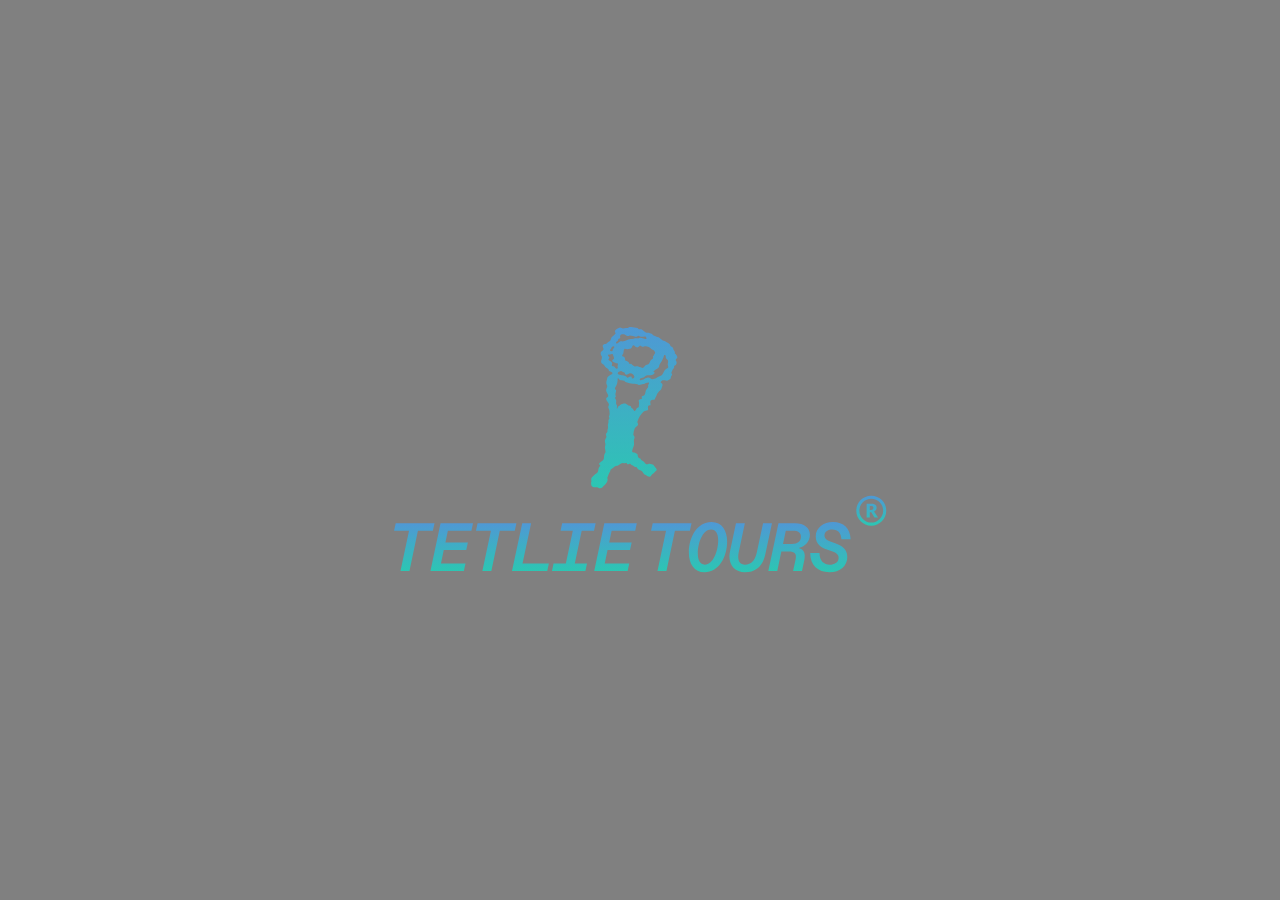
<file: index.html>
<html lang="en">
<head>
    <meta charset="UTF-8">
    <meta http-equiv="X-UA-Compatible" content="IE=edge">
    <meta name="viewport" content="width=device-width, initial-scale=1.0">
    <link rel="stylesheet" href="style.css">
    <title>TETLIE TOURS</title>
    <link rel="apple-touch-icon" sizes="180x180" href="/apple-touch-icon.png">
    <link rel="icon" type="image/png" sizes="32x32" href="/favicon-32x32.png">
    <link rel="icon" type="image/png" sizes="16x16" href="/favicon-16x16.png">
    <link rel="manifest" href="/site.webmanifest">

    <!-- HTML Meta Tags -->
    <title>TETLIE TOURS</title>
    <meta name="description" content="undefined">

    <!-- Facebook Meta Tags -->
    <meta property="og:url" content="https://www.tetlie.tours/">
    <meta property="og:type" content="website">
    <meta property="og:title" content="TETLIE TOURS">
    <meta property="og:description" content="undefined">
    <meta property="og:image" content="https://www.tetlie.tours/opengraph.png">

    <!-- ipohone stuff -->
    <meta name="theme-color" content="#3CACFB" />
    <meta name="apple-mobile-web-app-capable" content="yes" />
    <meta name="apple-mobile-web-app-status-bar-style" content="black" />
    <meta name="viewport" content="width=device-width, initial-scale=1.0, user-scalable=no" />
    <meta name="viewport" content="width=device-width, initial-scale=1, minimum-scale=1.0, maximum-scale=1.0, minimal-ui" />

    <!-- Twitter Meta Tags -->
    <meta name="twitter:card" content="summary_large_image">
    <meta property="twitter:domain" content="tetlie.tours">
    <meta property="twitter:url" content="https://www.tetlie.tours/">
    <meta name="twitter:title" content="TETLIE TOURS">
    <meta name="twitter:description" content="undefined">
    <meta name="twitter:image" content="https://www.tetlie.tours/opengraph.png">

    <!-- Meta Tags Generated via https://www.opengraph.xyz -->
        

</head>
<body>

    <div class="wrapper">


    <svg width="493" height="246" viewBox="0 0 493 246" fill="none" xmlns="http://www.w3.org/2000/svg">
        

        <defs>  
            <linearGradient id="logo-gradient" x1="50%" y1="0%" x2="50%" y2="100%" > 
                
                <stop offset="0%" stop-color="#7A5FFF">
                    <animate attributeName="stop-color" values="#7A5FFF; #01FF89; #7A5FFF" dur="4s" repeatCount="indefinite"></animate>
                </stop>
    
                <stop offset="100%" stop-color="#01FF89">
                    <animate attributeName="stop-color" values="#01FF89; #7A5FFF; #01FF89" dur="4s" repeatCount="indefinite"></animate>
                </stop>
    
            </linearGradient> 
    
        </defs>

        <path d="M15.4417 244L23.9091 203.78H38.8637L40.5026 196.2H1.71628L0.0774231 203.78H15.032L6.49628 244H15.4417Z" fill="url('#logo-gradient')"/>
        <path d="M69.8388 244L71.4776 236.42H46.963L49.7628 223.105H72.2288L73.8676 215.457H51.4016L53.8599 203.78H77.4185L78.989 196.2H46.5533L36.447 244H69.8388Z" fill="url('#logo-gradient')"/>
        <path d="M97.3312 244L105.799 203.78H120.753L122.392 196.2H83.6058L81.9669 203.78H96.9215L88.3858 244H97.3312Z" fill="url('#logo-gradient')"/>
        <path d="M153.231 244L154.869 236.42H128.511L137.115 196.2H128.238L117.995 244H153.231Z" fill="url('#logo-gradient')"/>
        <path d="M201.618 196.2H168.158L166.588 203.78H178.811L171.846 236.42H159.554L157.984 244H191.376L193.014 236.42H180.791L187.688 203.78H199.98L201.618 196.2Z" fill="url('#logo-gradient')"/>
        <path d="M233.618 244L235.257 236.42H210.742L213.542 223.105H236.008L237.647 215.457H215.181L217.639 203.78H241.198L242.768 196.2H210.332L200.226 244H233.618Z" fill="url('#logo-gradient')"/>
        <path d="M272.442 244L280.909 203.78H295.864L297.503 196.2H258.716L257.077 203.78H272.032L263.496 244H272.442Z" fill="url('#logo-gradient')"/>
        <path d="M310.723 245.229C324.449 245.229 333.121 230.479 333.121 214.501C333.121 203.78 328.204 194.971 317.415 194.971C303.485 194.971 294.881 209.584 294.881 225.631C294.881 236.42 300.002 245.229 310.723 245.229ZM310.792 237.649C306.148 237.649 303.826 233.211 303.826 226.587C303.826 216.208 308.47 202.551 317.142 202.551C321.99 202.551 324.176 206.853 324.176 213.203C324.176 223.446 319.396 237.649 310.792 237.649Z" fill="url('#logo-gradient')"/>
        <path d="M350.849 245.229C362.116 245.229 368.944 238.401 371.266 227.475L377.958 196.2H369.081L362.799 225.563C361.023 233.689 357.268 237.649 350.985 237.649C345.044 237.649 343.132 232.665 344.771 225.017L350.849 196.2H341.972L336.031 224.197C333.368 236.967 340.06 245.229 350.849 245.229Z" fill="url('#logo-gradient')"/>
        <path d="M383.258 244L387.355 224.607H394.935C400.466 224.607 402.856 226.519 401.627 232.323L399.1 244H407.977L410.435 232.46C411.596 226.86 410.162 222.422 404.631 221.056C411.528 219.281 415.898 214.227 415.898 207.74C415.898 200.707 410.094 196.2 401.08 196.2H384.487L374.312 244H383.258ZM391.793 203.78H399.237C404.085 203.78 406.953 205.692 406.953 209.721C406.953 214.023 403.743 216.959 398.007 216.959H388.994L391.793 203.78Z" fill="url('#logo-gradient')"/>
        <path d="M435.265 245.229C446.327 245.229 453.292 238.674 453.292 229.933C453.292 221.875 447.693 218.803 441.206 216.276L436.972 214.705C433.694 213.408 430.485 212.111 430.485 208.423C430.485 204.531 434.445 202.551 438.338 202.551C444.142 202.551 447.146 206.306 447.42 212.179H456.638C456.297 201.458 449.605 194.971 438.952 194.971C429.46 194.971 421.744 200.912 421.744 209.379C421.744 217.232 427.275 220.373 433.694 222.763L438.611 224.607C442.298 226.041 444.62 227.475 444.62 230.889C444.62 235.533 440.045 237.649 435.743 237.649C430.212 237.649 425.5 234.235 425.5 226.041H416.213C416.213 238.196 424.066 245.229 435.265 245.229Z" fill="url('#logo-gradient')"/>
        <path d="M472.643 190.611V176.69H477.065C478.332 176.69 479.38 176.839 480.209 177.139C481.038 177.415 481.648 177.864 482.039 178.486C482.431 179.085 482.627 179.845 482.627 180.766C482.627 181.595 482.396 182.32 481.936 182.942C481.498 183.564 480.865 184.071 480.036 184.462L484.043 190.611H480.45L477.307 185.291H475.787V190.611H472.643ZM475.787 182.942H476.996C477.756 182.942 478.343 182.781 478.758 182.459C479.195 182.113 479.414 181.583 479.414 180.87C479.414 180.225 479.207 179.764 478.792 179.488C478.401 179.211 477.79 179.073 476.961 179.073H475.787V182.942ZM477.272 198.625C475.2 198.625 473.254 198.234 471.434 197.451C469.638 196.691 468.049 195.632 466.667 194.273C465.308 192.891 464.237 191.302 463.454 189.506C462.695 187.686 462.315 185.74 462.315 183.668C462.315 181.595 462.695 179.66 463.454 177.864C464.237 176.045 465.308 174.456 466.667 173.097C468.049 171.715 469.638 170.644 471.434 169.884C473.254 169.101 475.2 168.71 477.272 168.71C479.345 168.71 481.279 169.101 483.076 169.884C484.895 170.644 486.484 171.715 487.843 173.097C489.225 174.456 490.296 176.045 491.056 177.864C491.839 179.66 492.23 181.595 492.23 183.668C492.23 185.74 491.839 187.686 491.056 189.506C490.296 191.302 489.225 192.891 487.843 194.273C486.484 195.632 484.895 196.691 483.076 197.451C481.279 198.234 479.345 198.625 477.272 198.625ZM477.272 195.551C478.93 195.551 480.473 195.252 481.901 194.653C483.329 194.031 484.584 193.179 485.667 192.096C486.772 190.991 487.624 189.724 488.223 188.297C488.845 186.846 489.156 185.303 489.156 183.668C489.156 182.009 488.845 180.466 488.223 179.039C487.624 177.611 486.772 176.356 485.667 175.273C484.584 174.168 483.318 173.316 481.867 172.717C480.439 172.095 478.907 171.784 477.272 171.784C475.614 171.784 474.071 172.095 472.643 172.717C471.215 173.316 469.949 174.168 468.843 175.273C467.761 176.356 466.909 177.622 466.287 179.073C465.688 180.501 465.389 182.033 465.389 183.668C465.389 185.326 465.688 186.869 466.287 188.297C466.909 189.724 467.761 190.991 468.843 192.096C469.949 193.179 471.215 194.031 472.643 194.653C474.094 195.252 475.637 195.551 477.272 195.551Z" fill="url('#logo-gradient')"/>
        <path fill-rule="evenodd" clip-rule="evenodd" d="M243.537 0.955239C243.986 1.86911 244.734 2.17459 245.746 2.37077C247.747 1.86911 247.887 2.5336 249.179 3.55355C250.102 4.28141 251.507 5.66686 252.687 5.83951C253.422 5.78958 254.159 5.73998 254.894 5.68678C255.579 5.78303 256.008 6.38455 256.758 6.48087C258.057 6.65025 258.656 7.80991 259.626 8.52432C261.352 8.90326 262.716 10.1259 264.519 10.262C265.639 11.2656 266.825 11.7108 267.83 12.6811C269.26 14.0565 270.122 13.4752 271.538 14.4387C273.634 15.8741 275.814 16.1235 276.508 18.9375C277.289 20.1008 278.869 19.6255 279.138 21.3201C279.419 23.0842 280.177 23.6191 280.926 25.0911C281.021 26.5334 280.127 25.719 281.529 26.8921C282.439 27.6565 283.589 29.3808 283.29 30.6135C282.984 31.8795 280.933 32.2317 282.065 33.9396C282.486 34.4816 282.703 35.1538 282.678 35.8392C282.654 36.5246 282.39 37.1798 281.933 37.6907C281.375 38.3621 279.522 38.8605 280.11 39.8638C280.64 40.7711 278.577 42.1598 278.396 43.2297C278.268 43.9706 276.798 45.8813 277.627 46.5823C278.796 47.5759 277.547 48.3366 277.062 49.4796C276.369 51.1145 277.234 51.9154 275.326 52.4702C274.869 52.5966 273.987 53.467 273.644 53.5864C272.497 53.982 269.149 52.9853 268.587 53.3241C268.019 53.6596 265.75 55.1417 266.986 55.8562C268.547 56.7599 268.908 57.7965 268.139 59.5974C267.752 60.5045 267.618 61.0195 267.274 61.9532C266.798 63.2392 265.884 63.2989 265.095 64.3322C263.964 65.8107 263.424 66.1166 262.759 67.974C262.211 69.5188 261.165 70.7982 260.732 72.4164C259.544 72.8681 257.865 72.5858 256.89 73.516C255.662 74.6824 256.689 76.832 256.631 78.2543C253.813 77.7027 253.657 79.7263 254.076 81.8064C254.511 83.9758 251.12 83.1586 249.668 84.5773C246.79 87.313 244.649 90.7315 243.445 94.5156C242.936 96.0869 244.687 96.4922 243.772 98.2168C243.046 99.5856 241.323 99.9316 240.721 101.447C239.979 103.052 239.558 104.787 239.484 106.554C239.444 107.993 239.077 107.66 239.706 108.387C240.109 108.791 240.384 109.305 240.497 109.864C240.61 110.423 240.556 111.003 240.341 111.531C239.416 113.325 240.206 115.558 239.996 117.488C239.75 119.715 238.904 120.825 238.359 122.974C237.758 125.367 238.617 125.104 240.383 125.579C241.492 125.98 242.551 126.509 243.537 127.154C243.515 128.253 243.752 129.34 244.227 130.331C245.232 132.046 246.63 130.852 247.054 132.839C247.149 133.288 249.728 134.451 250.312 135.258C251.279 136.581 252.433 137.856 253.995 137.166C255.522 136.491 256.738 137.003 258.322 137.527C259.179 137.687 259.868 137.834 259.626 138.358C260.001 139.185 260.812 139.711 261.364 140.405C262.114 141.355 263.518 142.688 262.158 143.748C260.885 144.738 259.736 146.289 258.908 146.645C257.137 147.406 257.167 150.383 254.268 149.502C252.768 149.047 251.748 147.588 250.163 147.346C248.89 145.618 248.265 143.708 246.069 143.352C244.227 143.05 243.361 141.518 242.431 140.09C240.396 140.129 239.477 138.063 237.542 137.883C235.814 135.743 235.769 137.039 233.441 137.249C232.888 136.826 232.911 135.923 232.177 135.677C231.824 135.937 231.418 136.116 230.988 136.202C230.558 136.287 230.114 136.277 229.688 136.172C227.554 135.67 225.432 137.826 223.503 138.827C221.462 138.561 220.22 139.807 218.858 141.093C217.403 142.458 216.245 142.073 216.245 144.193C214.859 146.256 214.199 148.705 213.25 150.974C214.913 154.214 210.844 158.085 208.541 160.142C207.347 161.205 205.853 161.73 204.411 160.776C202.82 159.72 200.946 160.531 199.057 159.996C196.944 159.394 197.445 157.77 197 156.025C198.116 153.892 196.286 151.885 198.015 150.2C199.485 148.775 200.572 147.496 202.366 146.482C204.989 144.994 203.765 143.312 204.822 140.84C205.173 140.028 205.678 139.292 206.308 138.67C206.136 137.86 205.087 137.923 205.046 137.096C204.973 135.6 208.134 134.288 208.99 133.308C210.613 131.447 209.548 129.327 210.464 127.171C210.977 125.958 211.625 125.845 211.525 124.416C211.397 123.383 211.21 122.358 210.964 121.346C210.615 119.466 211.786 118.073 211.26 116.249C210.492 113.591 211.032 112.777 212.239 110.551C213.2 108.777 210.736 107.886 212.596 106.072C214.14 104.57 213.01 103.686 213.774 101.876C214.501 100.161 213.518 98.632 214.029 97.0673C214.417 96.1872 214.555 95.2167 214.427 94.2631C214.192 92.7512 215.06 92.4653 215.458 91.1862C215.41 90.5449 214.83 90.0697 214.825 89.4551C215.353 88.744 215.63 87.8782 215.615 86.9929C215.635 85.0192 215.531 83.0156 214.59 81.2844C213.542 79.3575 215.841 78.3007 214.535 76.2109C213.818 75.061 210.849 71.9477 212.729 70.7515C216.576 68.2961 211.859 66.2393 212.144 62.9533C212.289 61.262 213.904 60.0126 212.994 58.2384C211.593 55.504 212.735 54.3609 213.137 51.5531C213.412 49.6425 214.76 49.0478 216.241 48.071C217.556 47.207 219.868 46.2968 217.383 45.0242C216.13 44.3861 214.439 44.2431 214.667 42.4422C213.245 41.1497 211.218 40.4421 210.379 38.588C209.616 36.9035 207.142 37.0164 207.096 34.5542C207.071 33.1919 208.629 30.4575 207.596 29.1082C206.97 28.2942 206.377 26.6065 206.768 25.4635C207.407 23.6061 210.438 23.4863 209.35 21.2036C208.387 19.1836 208.17 18.1999 210.563 17.1003C211.152 16.8311 211.814 16.9606 212.302 16.7279C213.331 16.2364 213.667 15.0533 214.856 14.7543C217.123 14.1828 216.698 11.1194 218.104 9.85664C219.189 8.98826 220.208 8.03976 221.151 7.01909C222.357 5.55396 220.89 5.83951 220.897 4.36757C220.9 2.63313 223.602 1.72286 224.789 0.988527C225.49 0.563273 225.774 0.260675 226.682 0.642883C228.33 1.33417 228.781 1.72286 230.722 1.34721C231.811 1.04155 232.942 0.909275 234.073 0.955239C234.762 -0.0647158 236.008 -0.0716005 237.099 0.0580078C239.489 0.337077 241.245 0.69609 243.537 0.955239ZM232.652 8.84323C230.97 6.21845 224.585 6.53408 226.343 10.4216C226.137 11.1892 225.401 11.4882 224.763 11.7973C223.714 12.3054 224.455 12.578 223.972 13.4318C223.472 14.3192 221.992 14.5882 221.965 15.751C221.932 17.489 224.449 15.6913 225.01 15.1962C226.711 13.6877 227.625 14.6681 229.609 14.3721C231.297 14.1231 232.755 13.1328 234.345 12.5845C236.1 11.9732 237.841 12.2225 239.612 11.7673C241.088 11.3141 242.653 11.2308 244.169 11.5248C245.119 10.3054 247.269 10.7473 248.585 11.2124C251.16 12.1129 253.638 13.1726 251.899 9.78712C250.916 8.99269 248.07 9.92321 246.78 9.76687C245.441 9.60758 244.588 8.01585 243.526 9.35826C242.55 10.5844 239.226 8.79357 237.982 8.72051C236.684 8.6405 236.243 8.04259 235.149 8.70059C234.77 8.90767 234.349 9.02788 233.917 9.05254C233.485 9.07721 233.053 9.00572 232.652 8.84323ZM242.747 20.3563C241.049 20.0906 239.492 16.4224 238.223 19.4627C237.764 20.5626 237.268 21.9148 235.822 21.7885C234.883 21.7055 234.176 22.2669 233.284 22.2503C232.32 22.2337 231.627 21.4595 230.601 21.7787C229.357 22.8583 229.718 24.9217 229.34 26.3539C228.956 27.7991 226.88 28.9754 229.126 29.6167C231.045 30.1618 231.054 31.5042 231.232 33.451C233.025 33.9064 235.491 35.0327 235.491 37.0794C236.114 37.146 236.801 36.2687 237.385 37.0164C238.125 37.9633 238.449 37.9766 239.436 38.6578C240.666 39.5051 240.598 39.6679 242.067 39.2061C242.812 38.9701 245.187 39.761 245.983 40.0201C246.853 40.3057 247.55 40.9206 248.489 41.0303C250.013 41.213 250.442 38.6412 252.004 38.0298C253.207 37.5579 254.62 37.4417 255.325 36.2057C256.194 34.674 256.264 33.2484 257.998 32.3612C259.313 31.6902 259.247 30.8893 258.838 29.507C259.947 28.8625 260.014 27.3807 260.872 26.4899C261.723 25.6162 260.679 24.7856 260.365 23.9648C259.755 22.39 258.426 23.0711 257.308 21.9047C255.074 19.5723 252.266 18.6386 249.405 19.7153C248.261 20.1504 247.103 18.981 246.22 18.4659C245.119 19.117 244.207 20.589 242.747 20.3563ZM217.192 21.4628C215.8 22.5228 215.15 24.1309 217.355 24.1707C219.679 24.2141 217.923 22.9546 219.185 21.7986C222.766 18.5155 217.403 18.4026 217.192 21.4628ZM213.879 27.7694C213.751 29.5338 216.581 29.7032 214.798 31.6735C213.005 33.6606 217.954 33.6606 218.139 36.2886C218.195 37.0794 217.659 37.8072 217.846 38.6013C218.122 39.761 219.325 38.9303 220.147 39.5416C221.538 40.5815 222.172 43.1501 224.132 40.8641C222.527 39.7708 224.802 37.581 223.503 36.2886C222.981 36.2057 222.448 36.2057 221.925 36.2886C221.642 35.9592 221.279 35.7086 220.87 35.5611C220.094 35.2155 218.92 34.973 218.446 34.1822C217.777 33.0656 219.24 32.544 219.874 32.0323C220.001 31.5238 220.024 30.9947 219.94 30.4773C219.857 29.9598 219.669 29.4647 219.388 29.022C218.808 27.9453 219.446 26.8222 217.961 26.9554C216.571 27.0814 215.281 27.7162 213.879 27.7694ZM270.197 27.9323C269.395 31.1058 267.966 34.087 265.996 36.7008C264.718 38.4153 265.788 39.8739 263.879 41.213C262.308 42.3195 260.324 43.0669 259.313 44.8081C259.681 45.3695 260.551 45.1603 260.892 45.7582C259.967 46.5925 259.008 47.8184 257.736 48.1209C256.039 48.5262 254.16 48.0942 252.376 48.4564C250.797 48.772 250.824 50.294 249.209 50.6027C248.203 50.7988 246.801 51.0182 246.098 51.8553C244.983 53.1945 246.598 53.4935 247.611 52.9653C247.825 52.8304 248.069 52.7499 248.321 52.7308C248.573 52.7117 248.826 52.7546 249.058 52.8557C249.886 52.3537 250.606 51.6993 251.437 51.2075C252.014 50.8925 252.65 50.7 253.304 50.6423C253.959 50.5845 254.618 50.6627 255.241 50.8719C256.459 51.1742 257.031 52.294 258.371 52.2277C259.623 52.1677 261.45 51.8191 262.417 51.0515C263.879 49.8918 265.124 49.5628 266.727 48.7554C269.886 47.1607 269.411 43.1432 272.425 41.6748C274.895 40.4685 274.289 40.0599 273.789 37.6708C273.437 35.9961 274.543 35.3218 273.933 33.6074C273.512 32.4246 272.247 32.2882 271.88 30.7897C271.508 29.2812 272.412 27.7227 270.197 27.9323ZM227.288 44.0206C225.653 44.5855 223.939 44.3593 223.661 46.5425C223.879 47.4528 227.179 48.3435 228.001 48.2635C229.65 48.1043 232.29 49.2005 233.076 50.3801C233.944 51.6827 236.048 48.4199 237.701 50.0113C238.03 50.4268 237.382 50.822 237.701 51.2774C238.859 51.7692 240.582 50.8951 240.301 49.6226C239.857 47.5892 238.379 46.5092 236.076 46.3532C234.619 46.2533 232.3 49.1108 231.122 47.0243C230.438 45.8114 231.1 45.692 229.66 45.3199C228.753 45.0839 228.152 44.3463 227.288 44.0206ZM223.661 51.7493C223.642 54.673 223.224 57.2749 221.649 59.7701C220.724 61.2319 220.545 61.9731 221.9 62.9732C222.56 63.4618 221.334 66.5715 221.415 67.5484C221.455 68.2003 221.629 68.837 221.925 69.4192C221.609 69.8944 221.295 70.3628 220.98 70.838C221.118 72.2137 222.495 72.8649 222.221 74.4197C222.029 75.116 221.996 75.8468 222.126 76.5575C222.256 77.2682 222.545 77.9403 222.972 78.5233C223.508 79.4173 222.2 81.1849 223.187 81.5668C223.428 81.3186 223.61 81.019 223.72 80.6905C223.829 80.3621 223.863 80.0132 223.818 79.6699C224.711 79.2796 225.531 78.7414 226.244 78.0781C227.858 76.8866 229.878 76.3825 231.862 76.676C232.999 76.8885 233.678 78.5798 235.725 78.8657C236.764 79.0086 237.148 79.6598 237.385 80.9356C238.692 81.2381 239.246 82.4209 239.957 83.4112C241.338 85.3284 242.087 81.8795 242.964 81.0554C243.667 80.3908 244.87 80.5403 244.823 79.364C244.772 78.1049 245.092 77.0915 245.114 75.8851C245.129 75.0679 244.483 74.174 244.8 73.3632C245.275 72.1337 246.98 72.1902 247.955 71.6256C248.088 70.8681 247.412 70.1435 247.797 69.4192C248.661 68.3461 249.949 69.0005 250.645 67.7214C251.105 66.8395 251.396 65.8794 251.504 64.8904C251.678 63.4452 252.173 62.9598 252.991 61.7571C253.507 60.9996 254.476 60.0195 254.153 59.039C253.786 57.926 255.152 57.0121 255.054 55.8525C253.927 54.9455 251.14 56.5007 250.163 57.1153C248.116 56.4971 246.845 58.0256 244.641 57.9029C243.573 56.8793 240.347 57.1121 238.907 56.7729C236.621 56.2347 234.505 56.1717 232.25 55.2514C231.348 54.8825 230.748 54.753 230.601 53.6465C229.331 53.8058 228.537 53.1348 227.361 53.3106C224.891 53.6697 225.574 51.2774 223.661 51.2774V51.7493Z" fill="url('#logo-gradient')"/>
        </svg>
        
    </div>
</body>
</html>
</file>
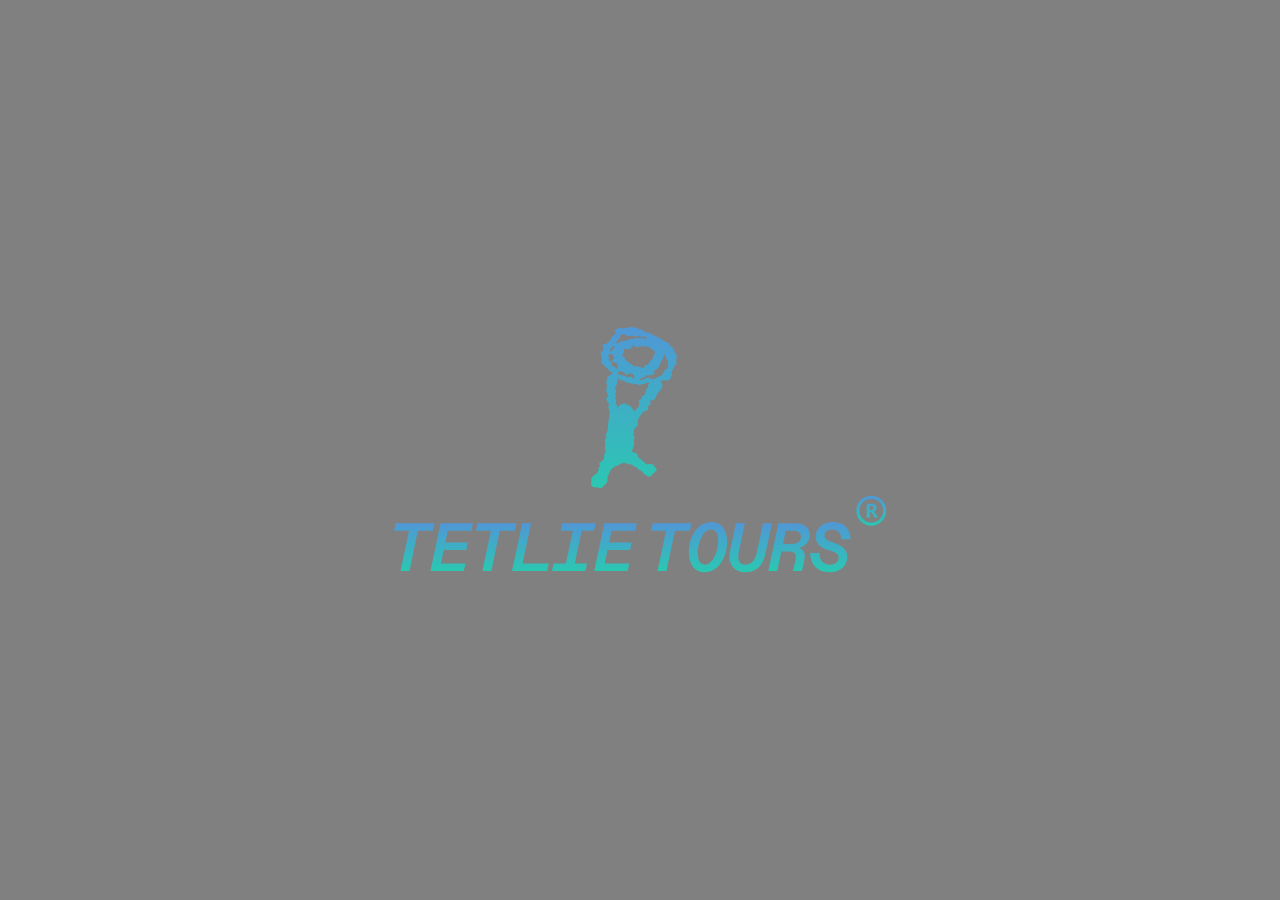
<file: andre.html>
<html lang="en">
<head>
    <meta charset="UTF-8">
    <meta http-equiv="X-UA-Compatible" content="IE=edge">
    <meta name="viewport" content="width=device-width, initial-scale=1.0">
    <link rel="stylesheet" href="style.css">
    <title>TETLIE TOURS</title>
    <link rel="apple-touch-icon" sizes="180x180" href="/apple-touch-icon.png">
<link rel="icon" type="image/png" sizes="32x32" href="/favicon-32x32.png">
<link rel="icon" type="image/png" sizes="16x16" href="/favicon-16x16.png">
<link rel="manifest" href="/site.webmanifest">

  <!-- HTML Meta Tags -->
  <title>TETLIE TOURS</title>
  <meta name="description" content="undefined">

  <!-- Facebook Meta Tags -->
  <meta property="og:url" content="https://www.tetlie.tours/">
  <meta property="og:type" content="website">
  <meta property="og:title" content="TETLIE TOURS">
  <meta property="og:description" content="undefined">
  <meta property="og:image" content="https://www.tetlie.tours/opengraph.png">

  <!-- ipohone stuff -->
  <meta name="theme-color" content="#3CACFB" />
  <meta name="apple-mobile-web-app-capable" content="yes" />
  <meta name="apple-mobile-web-app-status-bar-style" content="black" />
  <meta name="viewport" content="width=device-width, initial-scale=1.0, user-scalable=no" />
  <meta name="viewport" content="width=device-width, initial-scale=1, minimum-scale=1.0, maximum-scale=1.0, minimal-ui" />

  <!-- Twitter Meta Tags -->
  <meta name="twitter:card" content="summary_large_image">
  <meta property="twitter:domain" content="tetlie.tours">
  <meta property="twitter:url" content="https://www.tetlie.tours/">
  <meta name="twitter:title" content="TETLIE TOURS">
  <meta name="twitter:description" content="undefined">
  <meta name="twitter:image" content="https://www.tetlie.tours/opengraph.png">

  <!-- Meta Tags Generated via https://www.opengraph.xyz -->
        

</head>
<body>

    <div class="wrapper">


    <svg width="493" height="246" viewBox="0 0 493 246" fill="none" xmlns="http://www.w3.org/2000/svg">
        

        <defs>  
            <linearGradient id="logo-gradient" x1="50%" y1="0%" x2="50%" y2="100%" > 
                
                <stop offset="0%" stop-color="#7A5FFF">
                    <animate attributeName="stop-color" values="#7A5FFF; #01FF89; #7A5FFF" dur="4s" repeatCount="indefinite"></animate>
                </stop>
    
                <stop offset="100%" stop-color="#01FF89">
                    <animate attributeName="stop-color" values="#01FF89; #7A5FFF; #01FF89" dur="4s" repeatCount="indefinite"></animate>
                </stop>
    
            </linearGradient> 
    
        </defs>

        <path d="M15.4417 244L23.9091 203.78H38.8637L40.5026 196.2H1.71628L0.0774231 203.78H15.032L6.49628 244H15.4417Z" fill="url('#logo-gradient')"/>
        <path d="M69.8388 244L71.4776 236.42H46.963L49.7628 223.105H72.2288L73.8676 215.457H51.4016L53.8599 203.78H77.4185L78.989 196.2H46.5533L36.447 244H69.8388Z" fill="url('#logo-gradient')"/>
        <path d="M97.3312 244L105.799 203.78H120.753L122.392 196.2H83.6058L81.9669 203.78H96.9215L88.3858 244H97.3312Z" fill="url('#logo-gradient')"/>
        <path d="M153.231 244L154.869 236.42H128.511L137.115 196.2H128.238L117.995 244H153.231Z" fill="url('#logo-gradient')"/>
        <path d="M201.618 196.2H168.158L166.588 203.78H178.811L171.846 236.42H159.554L157.984 244H191.376L193.014 236.42H180.791L187.688 203.78H199.98L201.618 196.2Z" fill="url('#logo-gradient')"/>
        <path d="M233.618 244L235.257 236.42H210.742L213.542 223.105H236.008L237.647 215.457H215.181L217.639 203.78H241.198L242.768 196.2H210.332L200.226 244H233.618Z" fill="url('#logo-gradient')"/>
        <path d="M272.442 244L280.909 203.78H295.864L297.503 196.2H258.716L257.077 203.78H272.032L263.496 244H272.442Z" fill="url('#logo-gradient')"/>
        <path d="M310.723 245.229C324.449 245.229 333.121 230.479 333.121 214.501C333.121 203.78 328.204 194.971 317.415 194.971C303.485 194.971 294.881 209.584 294.881 225.631C294.881 236.42 300.002 245.229 310.723 245.229ZM310.792 237.649C306.148 237.649 303.826 233.211 303.826 226.587C303.826 216.208 308.47 202.551 317.142 202.551C321.99 202.551 324.176 206.853 324.176 213.203C324.176 223.446 319.396 237.649 310.792 237.649Z" fill="url('#logo-gradient')"/>
        <path d="M350.849 245.229C362.116 245.229 368.944 238.401 371.266 227.475L377.958 196.2H369.081L362.799 225.563C361.023 233.689 357.268 237.649 350.985 237.649C345.044 237.649 343.132 232.665 344.771 225.017L350.849 196.2H341.972L336.031 224.197C333.368 236.967 340.06 245.229 350.849 245.229Z" fill="url('#logo-gradient')"/>
        <path d="M383.258 244L387.355 224.607H394.935C400.466 224.607 402.856 226.519 401.627 232.323L399.1 244H407.977L410.435 232.46C411.596 226.86 410.162 222.422 404.631 221.056C411.528 219.281 415.898 214.227 415.898 207.74C415.898 200.707 410.094 196.2 401.08 196.2H384.487L374.312 244H383.258ZM391.793 203.78H399.237C404.085 203.78 406.953 205.692 406.953 209.721C406.953 214.023 403.743 216.959 398.007 216.959H388.994L391.793 203.78Z" fill="url('#logo-gradient')"/>
        <path d="M435.265 245.229C446.327 245.229 453.292 238.674 453.292 229.933C453.292 221.875 447.693 218.803 441.206 216.276L436.972 214.705C433.694 213.408 430.485 212.111 430.485 208.423C430.485 204.531 434.445 202.551 438.338 202.551C444.142 202.551 447.146 206.306 447.42 212.179H456.638C456.297 201.458 449.605 194.971 438.952 194.971C429.46 194.971 421.744 200.912 421.744 209.379C421.744 217.232 427.275 220.373 433.694 222.763L438.611 224.607C442.298 226.041 444.62 227.475 444.62 230.889C444.62 235.533 440.045 237.649 435.743 237.649C430.212 237.649 425.5 234.235 425.5 226.041H416.213C416.213 238.196 424.066 245.229 435.265 245.229Z" fill="url('#logo-gradient')"/>
        <path d="M472.643 190.611V176.69H477.065C478.332 176.69 479.38 176.839 480.209 177.139C481.038 177.415 481.648 177.864 482.039 178.486C482.431 179.085 482.627 179.845 482.627 180.766C482.627 181.595 482.396 182.32 481.936 182.942C481.498 183.564 480.865 184.071 480.036 184.462L484.043 190.611H480.45L477.307 185.291H475.787V190.611H472.643ZM475.787 182.942H476.996C477.756 182.942 478.343 182.781 478.758 182.459C479.195 182.113 479.414 181.583 479.414 180.87C479.414 180.225 479.207 179.764 478.792 179.488C478.401 179.211 477.79 179.073 476.961 179.073H475.787V182.942ZM477.272 198.625C475.2 198.625 473.254 198.234 471.434 197.451C469.638 196.691 468.049 195.632 466.667 194.273C465.308 192.891 464.237 191.302 463.454 189.506C462.695 187.686 462.315 185.74 462.315 183.668C462.315 181.595 462.695 179.66 463.454 177.864C464.237 176.045 465.308 174.456 466.667 173.097C468.049 171.715 469.638 170.644 471.434 169.884C473.254 169.101 475.2 168.71 477.272 168.71C479.345 168.71 481.279 169.101 483.076 169.884C484.895 170.644 486.484 171.715 487.843 173.097C489.225 174.456 490.296 176.045 491.056 177.864C491.839 179.66 492.23 181.595 492.23 183.668C492.23 185.74 491.839 187.686 491.056 189.506C490.296 191.302 489.225 192.891 487.843 194.273C486.484 195.632 484.895 196.691 483.076 197.451C481.279 198.234 479.345 198.625 477.272 198.625ZM477.272 195.551C478.93 195.551 480.473 195.252 481.901 194.653C483.329 194.031 484.584 193.179 485.667 192.096C486.772 190.991 487.624 189.724 488.223 188.297C488.845 186.846 489.156 185.303 489.156 183.668C489.156 182.009 488.845 180.466 488.223 179.039C487.624 177.611 486.772 176.356 485.667 175.273C484.584 174.168 483.318 173.316 481.867 172.717C480.439 172.095 478.907 171.784 477.272 171.784C475.614 171.784 474.071 172.095 472.643 172.717C471.215 173.316 469.949 174.168 468.843 175.273C467.761 176.356 466.909 177.622 466.287 179.073C465.688 180.501 465.389 182.033 465.389 183.668C465.389 185.326 465.688 186.869 466.287 188.297C466.909 189.724 467.761 190.991 468.843 192.096C469.949 193.179 471.215 194.031 472.643 194.653C474.094 195.252 475.637 195.551 477.272 195.551Z" fill="url('#logo-gradient')"/>
        <path fill-rule="evenodd" clip-rule="evenodd" d="M243.537 0.955239C243.986 1.86911 244.734 2.17459 245.746 2.37077C247.747 1.86911 247.887 2.5336 249.179 3.55355C250.102 4.28141 251.507 5.66686 252.687 5.83951C253.422 5.78958 254.159 5.73998 254.894 5.68678C255.579 5.78303 256.008 6.38455 256.758 6.48087C258.057 6.65025 258.656 7.80991 259.626 8.52432C261.352 8.90326 262.716 10.1259 264.519 10.262C265.639 11.2656 266.825 11.7108 267.83 12.6811C269.26 14.0565 270.122 13.4752 271.538 14.4387C273.634 15.8741 275.814 16.1235 276.508 18.9375C277.289 20.1008 278.869 19.6255 279.138 21.3201C279.419 23.0842 280.177 23.6191 280.926 25.0911C281.021 26.5334 280.127 25.719 281.529 26.8921C282.439 27.6565 283.589 29.3808 283.29 30.6135C282.984 31.8795 280.933 32.2317 282.065 33.9396C282.486 34.4816 282.703 35.1538 282.678 35.8392C282.654 36.5246 282.39 37.1798 281.933 37.6907C281.375 38.3621 279.522 38.8605 280.11 39.8638C280.64 40.7711 278.577 42.1598 278.396 43.2297C278.268 43.9706 276.798 45.8813 277.627 46.5823C278.796 47.5759 277.547 48.3366 277.062 49.4796C276.369 51.1145 277.234 51.9154 275.326 52.4702C274.869 52.5966 273.987 53.467 273.644 53.5864C272.497 53.982 269.149 52.9853 268.587 53.3241C268.019 53.6596 265.75 55.1417 266.986 55.8562C268.547 56.7599 268.908 57.7965 268.139 59.5974C267.752 60.5045 267.618 61.0195 267.274 61.9532C266.798 63.2392 265.884 63.2989 265.095 64.3322C263.964 65.8107 263.424 66.1166 262.759 67.974C262.211 69.5188 261.165 70.7982 260.732 72.4164C259.544 72.8681 257.865 72.5858 256.89 73.516C255.662 74.6824 256.689 76.832 256.631 78.2543C253.813 77.7027 253.657 79.7263 254.076 81.8064C254.511 83.9758 251.12 83.1586 249.668 84.5773C246.79 87.313 244.649 90.7315 243.445 94.5156C242.936 96.0869 244.687 96.4922 243.772 98.2168C243.046 99.5856 241.323 99.9316 240.721 101.447C239.979 103.052 239.558 104.787 239.484 106.554C239.444 107.993 239.077 107.66 239.706 108.387C240.109 108.791 240.384 109.305 240.497 109.864C240.61 110.423 240.556 111.003 240.341 111.531C239.416 113.325 240.206 115.558 239.996 117.488C239.75 119.715 238.904 120.825 238.359 122.974C237.758 125.367 238.617 125.104 240.383 125.579C241.492 125.98 242.551 126.509 243.537 127.154C243.515 128.253 243.752 129.34 244.227 130.331C245.232 132.046 246.63 130.852 247.054 132.839C247.149 133.288 249.728 134.451 250.312 135.258C251.279 136.581 252.433 137.856 253.995 137.166C255.522 136.491 256.738 137.003 258.322 137.527C259.179 137.687 259.868 137.834 259.626 138.358C260.001 139.185 260.812 139.711 261.364 140.405C262.114 141.355 263.518 142.688 262.158 143.748C260.885 144.738 259.736 146.289 258.908 146.645C257.137 147.406 257.167 150.383 254.268 149.502C252.768 149.047 251.748 147.588 250.163 147.346C248.89 145.618 248.265 143.708 246.069 143.352C244.227 143.05 243.361 141.518 242.431 140.09C240.396 140.129 239.477 138.063 237.542 137.883C235.814 135.743 235.769 137.039 233.441 137.249C232.888 136.826 232.911 135.923 232.177 135.677C231.824 135.937 231.418 136.116 230.988 136.202C230.558 136.287 230.114 136.277 229.688 136.172C227.554 135.67 225.432 137.826 223.503 138.827C221.462 138.561 220.22 139.807 218.858 141.093C217.403 142.458 216.245 142.073 216.245 144.193C214.859 146.256 214.199 148.705 213.25 150.974C214.913 154.214 210.844 158.085 208.541 160.142C207.347 161.205 205.853 161.73 204.411 160.776C202.82 159.72 200.946 160.531 199.057 159.996C196.944 159.394 197.445 157.77 197 156.025C198.116 153.892 196.286 151.885 198.015 150.2C199.485 148.775 200.572 147.496 202.366 146.482C204.989 144.994 203.765 143.312 204.822 140.84C205.173 140.028 205.678 139.292 206.308 138.67C206.136 137.86 205.087 137.923 205.046 137.096C204.973 135.6 208.134 134.288 208.99 133.308C210.613 131.447 209.548 129.327 210.464 127.171C210.977 125.958 211.625 125.845 211.525 124.416C211.397 123.383 211.21 122.358 210.964 121.346C210.615 119.466 211.786 118.073 211.26 116.249C210.492 113.591 211.032 112.777 212.239 110.551C213.2 108.777 210.736 107.886 212.596 106.072C214.14 104.57 213.01 103.686 213.774 101.876C214.501 100.161 213.518 98.632 214.029 97.0673C214.417 96.1872 214.555 95.2167 214.427 94.2631C214.192 92.7512 215.06 92.4653 215.458 91.1862C215.41 90.5449 214.83 90.0697 214.825 89.4551C215.353 88.744 215.63 87.8782 215.615 86.9929C215.635 85.0192 215.531 83.0156 214.59 81.2844C213.542 79.3575 215.841 78.3007 214.535 76.2109C213.818 75.061 210.849 71.9477 212.729 70.7515C216.576 68.2961 211.859 66.2393 212.144 62.9533C212.289 61.262 213.904 60.0126 212.994 58.2384C211.593 55.504 212.735 54.3609 213.137 51.5531C213.412 49.6425 214.76 49.0478 216.241 48.071C217.556 47.207 219.868 46.2968 217.383 45.0242C216.13 44.3861 214.439 44.2431 214.667 42.4422C213.245 41.1497 211.218 40.4421 210.379 38.588C209.616 36.9035 207.142 37.0164 207.096 34.5542C207.071 33.1919 208.629 30.4575 207.596 29.1082C206.97 28.2942 206.377 26.6065 206.768 25.4635C207.407 23.6061 210.438 23.4863 209.35 21.2036C208.387 19.1836 208.17 18.1999 210.563 17.1003C211.152 16.8311 211.814 16.9606 212.302 16.7279C213.331 16.2364 213.667 15.0533 214.856 14.7543C217.123 14.1828 216.698 11.1194 218.104 9.85664C219.189 8.98826 220.208 8.03976 221.151 7.01909C222.357 5.55396 220.89 5.83951 220.897 4.36757C220.9 2.63313 223.602 1.72286 224.789 0.988527C225.49 0.563273 225.774 0.260675 226.682 0.642883C228.33 1.33417 228.781 1.72286 230.722 1.34721C231.811 1.04155 232.942 0.909275 234.073 0.955239C234.762 -0.0647158 236.008 -0.0716005 237.099 0.0580078C239.489 0.337077 241.245 0.69609 243.537 0.955239ZM232.652 8.84323C230.97 6.21845 224.585 6.53408 226.343 10.4216C226.137 11.1892 225.401 11.4882 224.763 11.7973C223.714 12.3054 224.455 12.578 223.972 13.4318C223.472 14.3192 221.992 14.5882 221.965 15.751C221.932 17.489 224.449 15.6913 225.01 15.1962C226.711 13.6877 227.625 14.6681 229.609 14.3721C231.297 14.1231 232.755 13.1328 234.345 12.5845C236.1 11.9732 237.841 12.2225 239.612 11.7673C241.088 11.3141 242.653 11.2308 244.169 11.5248C245.119 10.3054 247.269 10.7473 248.585 11.2124C251.16 12.1129 253.638 13.1726 251.899 9.78712C250.916 8.99269 248.07 9.92321 246.78 9.76687C245.441 9.60758 244.588 8.01585 243.526 9.35826C242.55 10.5844 239.226 8.79357 237.982 8.72051C236.684 8.6405 236.243 8.04259 235.149 8.70059C234.77 8.90767 234.349 9.02788 233.917 9.05254C233.485 9.07721 233.053 9.00572 232.652 8.84323ZM242.747 20.3563C241.049 20.0906 239.492 16.4224 238.223 19.4627C237.764 20.5626 237.268 21.9148 235.822 21.7885C234.883 21.7055 234.176 22.2669 233.284 22.2503C232.32 22.2337 231.627 21.4595 230.601 21.7787C229.357 22.8583 229.718 24.9217 229.34 26.3539C228.956 27.7991 226.88 28.9754 229.126 29.6167C231.045 30.1618 231.054 31.5042 231.232 33.451C233.025 33.9064 235.491 35.0327 235.491 37.0794C236.114 37.146 236.801 36.2687 237.385 37.0164C238.125 37.9633 238.449 37.9766 239.436 38.6578C240.666 39.5051 240.598 39.6679 242.067 39.2061C242.812 38.9701 245.187 39.761 245.983 40.0201C246.853 40.3057 247.55 40.9206 248.489 41.0303C250.013 41.213 250.442 38.6412 252.004 38.0298C253.207 37.5579 254.62 37.4417 255.325 36.2057C256.194 34.674 256.264 33.2484 257.998 32.3612C259.313 31.6902 259.247 30.8893 258.838 29.507C259.947 28.8625 260.014 27.3807 260.872 26.4899C261.723 25.6162 260.679 24.7856 260.365 23.9648C259.755 22.39 258.426 23.0711 257.308 21.9047C255.074 19.5723 252.266 18.6386 249.405 19.7153C248.261 20.1504 247.103 18.981 246.22 18.4659C245.119 19.117 244.207 20.589 242.747 20.3563ZM217.192 21.4628C215.8 22.5228 215.15 24.1309 217.355 24.1707C219.679 24.2141 217.923 22.9546 219.185 21.7986C222.766 18.5155 217.403 18.4026 217.192 21.4628ZM213.879 27.7694C213.751 29.5338 216.581 29.7032 214.798 31.6735C213.005 33.6606 217.954 33.6606 218.139 36.2886C218.195 37.0794 217.659 37.8072 217.846 38.6013C218.122 39.761 219.325 38.9303 220.147 39.5416C221.538 40.5815 222.172 43.1501 224.132 40.8641C222.527 39.7708 224.802 37.581 223.503 36.2886C222.981 36.2057 222.448 36.2057 221.925 36.2886C221.642 35.9592 221.279 35.7086 220.87 35.5611C220.094 35.2155 218.92 34.973 218.446 34.1822C217.777 33.0656 219.24 32.544 219.874 32.0323C220.001 31.5238 220.024 30.9947 219.94 30.4773C219.857 29.9598 219.669 29.4647 219.388 29.022C218.808 27.9453 219.446 26.8222 217.961 26.9554C216.571 27.0814 215.281 27.7162 213.879 27.7694ZM270.197 27.9323C269.395 31.1058 267.966 34.087 265.996 36.7008C264.718 38.4153 265.788 39.8739 263.879 41.213C262.308 42.3195 260.324 43.0669 259.313 44.8081C259.681 45.3695 260.551 45.1603 260.892 45.7582C259.967 46.5925 259.008 47.8184 257.736 48.1209C256.039 48.5262 254.16 48.0942 252.376 48.4564C250.797 48.772 250.824 50.294 249.209 50.6027C248.203 50.7988 246.801 51.0182 246.098 51.8553C244.983 53.1945 246.598 53.4935 247.611 52.9653C247.825 52.8304 248.069 52.7499 248.321 52.7308C248.573 52.7117 248.826 52.7546 249.058 52.8557C249.886 52.3537 250.606 51.6993 251.437 51.2075C252.014 50.8925 252.65 50.7 253.304 50.6423C253.959 50.5845 254.618 50.6627 255.241 50.8719C256.459 51.1742 257.031 52.294 258.371 52.2277C259.623 52.1677 261.45 51.8191 262.417 51.0515C263.879 49.8918 265.124 49.5628 266.727 48.7554C269.886 47.1607 269.411 43.1432 272.425 41.6748C274.895 40.4685 274.289 40.0599 273.789 37.6708C273.437 35.9961 274.543 35.3218 273.933 33.6074C273.512 32.4246 272.247 32.2882 271.88 30.7897C271.508 29.2812 272.412 27.7227 270.197 27.9323ZM227.288 44.0206C225.653 44.5855 223.939 44.3593 223.661 46.5425C223.879 47.4528 227.179 48.3435 228.001 48.2635C229.65 48.1043 232.29 49.2005 233.076 50.3801C233.944 51.6827 236.048 48.4199 237.701 50.0113C238.03 50.4268 237.382 50.822 237.701 51.2774C238.859 51.7692 240.582 50.8951 240.301 49.6226C239.857 47.5892 238.379 46.5092 236.076 46.3532C234.619 46.2533 232.3 49.1108 231.122 47.0243C230.438 45.8114 231.1 45.692 229.66 45.3199C228.753 45.0839 228.152 44.3463 227.288 44.0206ZM223.661 51.7493C223.642 54.673 223.224 57.2749 221.649 59.7701C220.724 61.2319 220.545 61.9731 221.9 62.9732C222.56 63.4618 221.334 66.5715 221.415 67.5484C221.455 68.2003 221.629 68.837 221.925 69.4192C221.609 69.8944 221.295 70.3628 220.98 70.838C221.118 72.2137 222.495 72.8649 222.221 74.4197C222.029 75.116 221.996 75.8468 222.126 76.5575C222.256 77.2682 222.545 77.9403 222.972 78.5233C223.508 79.4173 222.2 81.1849 223.187 81.5668C223.428 81.3186 223.61 81.019 223.72 80.6905C223.829 80.3621 223.863 80.0132 223.818 79.6699C224.711 79.2796 225.531 78.7414 226.244 78.0781C227.858 76.8866 229.878 76.3825 231.862 76.676C232.999 76.8885 233.678 78.5798 235.725 78.8657C236.764 79.0086 237.148 79.6598 237.385 80.9356C238.692 81.2381 239.246 82.4209 239.957 83.4112C241.338 85.3284 242.087 81.8795 242.964 81.0554C243.667 80.3908 244.87 80.5403 244.823 79.364C244.772 78.1049 245.092 77.0915 245.114 75.8851C245.129 75.0679 244.483 74.174 244.8 73.3632C245.275 72.1337 246.98 72.1902 247.955 71.6256C248.088 70.8681 247.412 70.1435 247.797 69.4192C248.661 68.3461 249.949 69.0005 250.645 67.7214C251.105 66.8395 251.396 65.8794 251.504 64.8904C251.678 63.4452 252.173 62.9598 252.991 61.7571C253.507 60.9996 254.476 60.0195 254.153 59.039C253.786 57.926 255.152 57.0121 255.054 55.8525C253.927 54.9455 251.14 56.5007 250.163 57.1153C248.116 56.4971 246.845 58.0256 244.641 57.9029C243.573 56.8793 240.347 57.1121 238.907 56.7729C236.621 56.2347 234.505 56.1717 232.25 55.2514C231.348 54.8825 230.748 54.753 230.601 53.6465C229.331 53.8058 228.537 53.1348 227.361 53.3106C224.891 53.6697 225.574 51.2774 223.661 51.2774V51.7493Z" fill="url('#logo-gradient')"/>
        </svg>
        
    </div>
</body>
</html>
</file>
<file: style.css>
html{
margin: 0;
padding: 0;
background: gray;
height: 100%;
width: 100%;
position: fixed;
}

.wrapper{
    height: 100%;
    width: 100%;
    display: flex;
    justify-content: center;
    align-items: center;
    align-content: center;
}

svg{
    max-width: 80vw;
}
</file>
